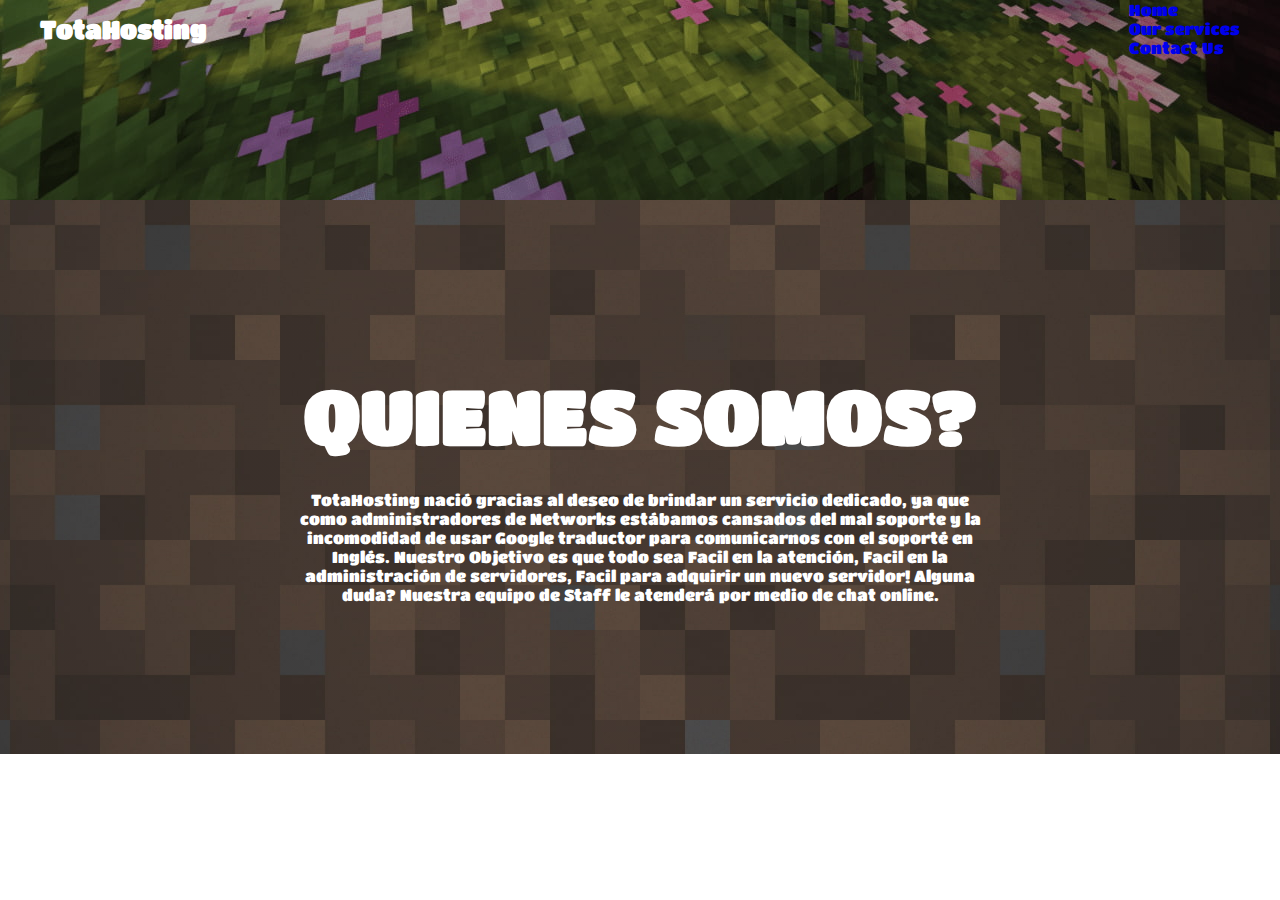
<file: index.html>
<!DOCTYPE html>
<html lang="es">
    <head>
        <meta charset="UTF-8">
        <meta http-equiv="X-UA-Compatible" content="IE=edge">
        <meta name="viewport" content="width= device-width, initial-scale= 1.0">
        <title>TotaHosting</title>
        <link rel="stylesheet" href="style.css">
    </head>
    <body>
        <header class="header">
            <div class="menu container">
                <a href="https://youtu.be/FPs8-jyPNIM?si=Pd5ug0ZcY0BpWtyy" target="_blank" class="logo">TotaHosting</a>
                <input type="checkbox" id="menu" />
                <label for="menu"></label>
                <nav class=""dropdownmenu"">
                    <ul>
                        <li><a href="#">Home</a></li>
                        <li><a href="#">Our services</a>
                           <ul id="submenu">
                              <li><a href="#">Marketing</a></li>
                              <li><a href="#">Social Media</a></li>
                              <li><a href="#">Web design</a></li>
                            </ul>
                        </li>
                        <li><a href="#">Contact Us</a></li>
                    </ul>
                </nav>
            </div>
            <div class="header-content container">
                <h1> 
                
                </h1>
                <p> 
                 </p>
            </div>
        </header>
        <section class="host">
            <div class="host-content container">
                <h1>Quienes somos? </h1>
                <p>TotaHosting nació gracias al deseo de brindar un servicio dedicado, ya que como administradores 
                    de Networks estábamos cansados del mal soporte y la incomodidad de usar Google traductor 
                    para comunicarnos con el soporté en Inglés. Nuestro Objetivo es que todo sea Facil en la atención, 
                    Facil en la administración de servidores, Facil para adquirir un nuevo servidor! Alguna duda? 
                    Nuestra equipo de Staff le atenderá por medio de chat online.</p>
            </div>
        </section>
        
    </body>
</html>
</file>
<file: style.css>
/* Mantener el estilo original */
@import url('https://fonts.googleapis.com/css2?family=Titan+One&display=swap');

* {
    margin: 0;
    padding: 0;
    box-sizing: border-box;
    text-decoration: none;
    list-style: none;
}

body {
    font-family: "Titan One", sans-serif;
}

.container {
    max-width: 1200px;
    margin: 0 auto;
}

.header {
    background-image: linear-gradient(
        rgba(0,0,0,0.3),
        rgba(0,0,0,0.3)
    ), url(images/wallpaperflare.jpg);
    background-position: center bottom;
    background-repeat: no-repeat;
    min-width: 70vh;
    display: flex;
    align-items: center;
}

.menu {
    position: absolute;
    top: 0;
    left: 0;
    right: 0;
    display: flex;
    align-items: center;
    justify-content: space-between;
}

.logo {
    color: #ffffff;
    font-size: 25px;
    font-weight: 800; 
}

/* Cambiar el menú para que sea horizontal */
.dropdownmenu ul {
    background: gray;
    list-style: none;
    display: flex; /* Hace el menú horizontal */
    justify-content: flex-start;
}

.dropdownmenu li {
    position: relative;
}

.dropdownmenu a {
    background: #30A6E6;
    color: #FFFFFF;
    display: block;
    font: bold 12px/20px sans-serif;
    padding: 10px 25px;
    text-align: center;
    text-decoration: none;
    -webkit-transition: all .25s ease;
    -moz-transition: all .25s ease;
    -ms-transition: all .25s ease;
    -o-transition: all .25s ease;
    transition: all .25s ease;
}

.dropdownmenu li:hover a {
    background: #000000;
}

#submenu {
    opacity: 0;
    position: absolute;
    left: 100%;
    top: 0;
    visibility: hidden;
    z-index: 1;
}

li:hover ul#submenu {
    opacity: 1;
    visibility: visible;
}

#submenu li {
    float: none;
    width: auto;
}

#submenu a:hover {
    background: #DF4B05;
}

#submenu a {
    background-color:#000000;
}

#menu {
    display: none;
}

.menu-icono {
    width: 25px;
}

.menu-label {
    cursor: pointer;
    display: none;
}

.header-content {
    text-align: center;
}

.header-content h1 {
    font-size: 75px;
    line-height: 80px;
    color: #ffffff;
    text-transform: uppercase;
    margin-top: 200px;
    margin-bottom: 135px;
}

.header-content p {
    font-size: 16px;
    color: #ffffff;
    padding: 0 250px;
    margin-bottom: 50px;
}

.host {
    background-image: linear-gradient(
        rgba(247, 247, 247, 0.123),
        rgba(247, 238, 238, 0.123)
    ), url(images/wallpaperdirt.jpg);
    background-position: center bottom;
    background-repeat: no-repeat;
    background-size: cover;
    background-attachment: fixed;
    min-width: 70vh;
    display: flex;
    align-items: center;
    padding: 100px 0;
    background-color: #00000080;
    position: relative;
}

.host-content {
    text-align: center;
}

.host-content h1 {
    font-size: 75px;
    line-height: 80px;
    color: #ffffff;
    text-transform: uppercase;
    margin-top: 75px;
    margin-bottom: 35px;
}

.host-content p {
    font-size: 16px;
    color: #ffffff;
    padding: 0 250px;
    margin-bottom: 50px;
}
</file>
